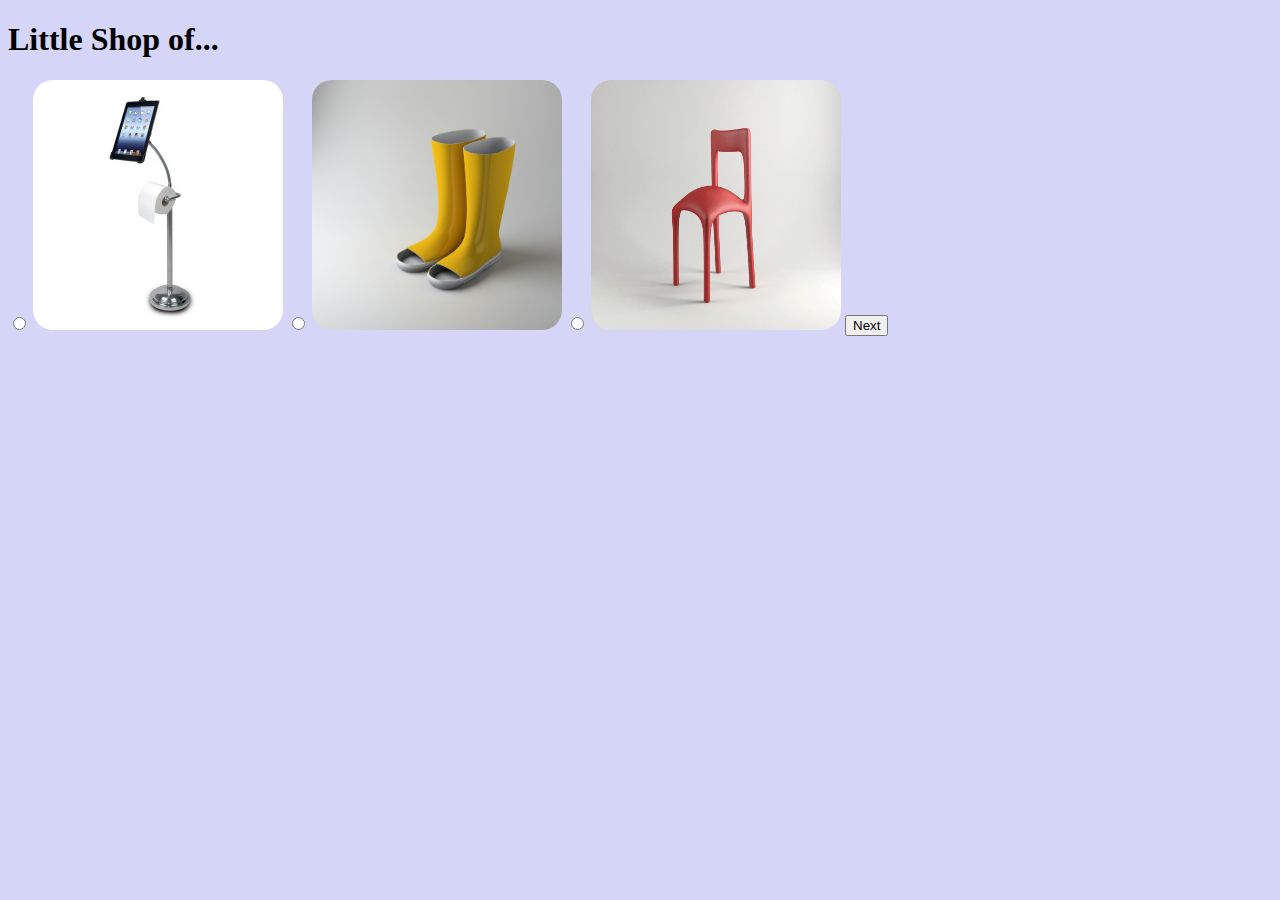
<file: index.html>
<!DOCTYPE html>
<html lang="en">
    
<head>
    <meta charset="UTF-8">
    <meta name="viewport" content="width=device-width, initial-scale=1.0">
    <meta http-equiv="X-UA-Compatible" content="ie=edge">
    <link rel="stylesheet" href="style.css">

    <title>Little Shop of Horrors</title>
    
    <header>
        <h1>Little Shop of...</h1>
    </header>
</head>

<body>
    <section id="productsSection">
        <label>
        <input type="radio" id="radio-1" name="product1Name" value=""> <img id="" src="" alt="">
        </label>
        <label>
        <input type="radio" id="radio-2" name="product2Name" value=""> <img id="" src="" alt="">
        </label>
        <label>
        <input type="radio" id="radio-3" name="product3Name" value=""> <img id="" src="" alt="">
        </label>
        <button id="nextButton">Next</button>
    </section>
    
    <!-- <button id="resetButton"></button> -->
    <!-- reset button placement? -->
    <script type="module" src="app.js"></script>
</body>
    
</html>
</file>
<file: style.css>
body{
    background-color: rgb(213, 213, 248);
}

img{
    height: 250px;
    width: 250px;
    border: black;
    border-radius: 20px;
}

.hidden {
    display: none;
}

#button{
    display: flex;
    justify-content: center;
}

#resetButton{
    visibility: hidden;
}

input[type=radio]:checked + img {
    border: salmon 50px transparent;
}

canvas {
    width: 75%;
    height: 500px;
  }
</file>
